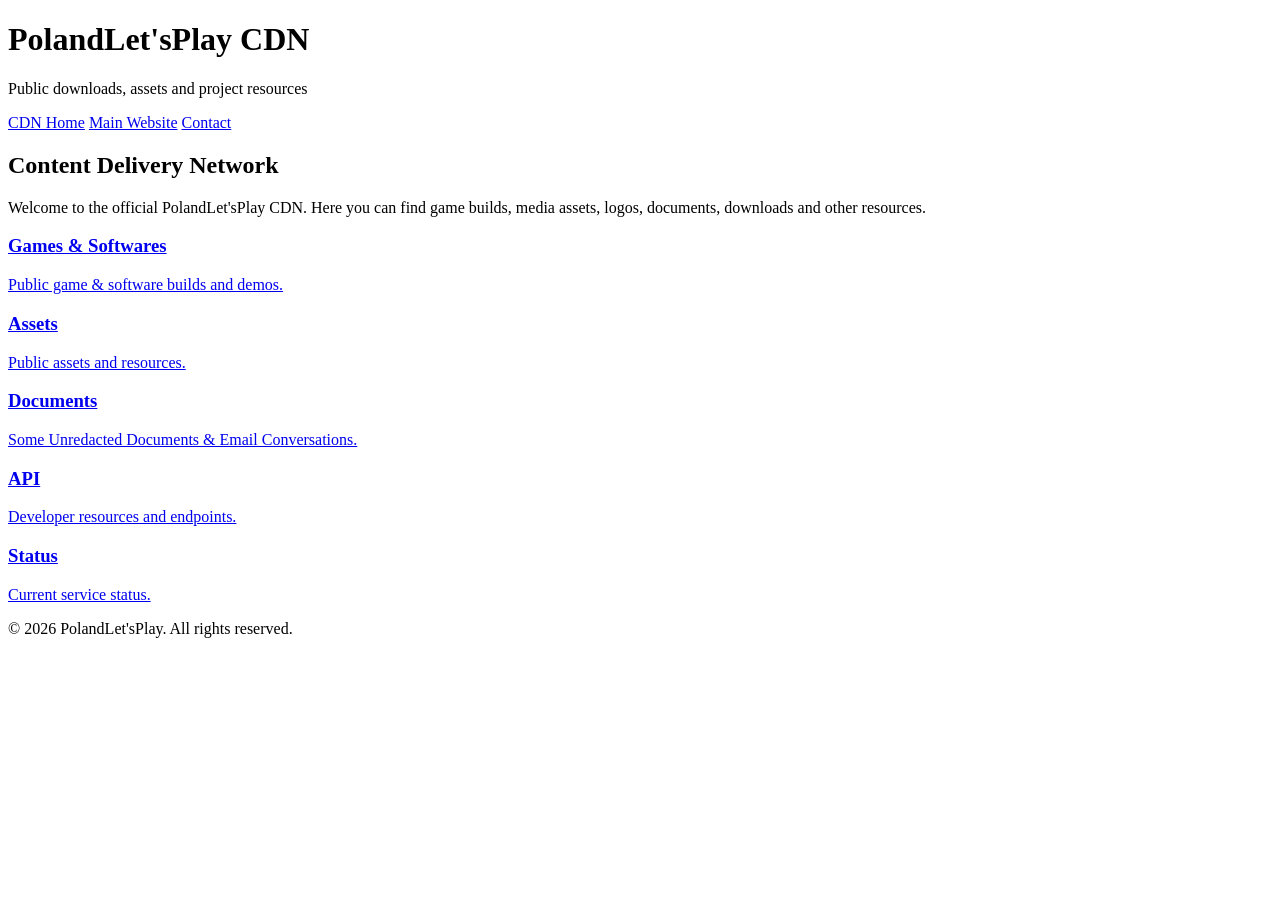
<file: index.html>
<!DOCTYPE html>
<html lang="en">
<head>
  <script src="https://quge5.com/88/tag.min.js" data-zone="253557" async data-cfasync="false"></script>
  
  <meta charset="UTF-8">
  <meta name="viewport" content="width=device-width, initial-scale=1.0">

  <title>PolandLet'sPlay CDN</title>

  <link href="https://fonts.googleapis.com/css2?family=Outfit:wght@400;500;700&display=swap" rel="stylesheet">
  <link rel="stylesheet" href="https://cdn.polandletsplay.dev/style.css">
</head>
<body>

<header>
  <h1>PolandLet'sPlay CDN</h1>
  <p>Public downloads, assets and project resources</p>
</header>

<nav>
  <a href="https://cdn.polandletsplay.dev">CDN Home</a>
  <a href="https://polandletsplay.dev">Main Website</a>
  <a href="https://polandletsplay.dev/contact">Contact</a>
</nav>

<main class="container">

  <section class="intro">
    <h2>Content Delivery Network</h2>

    <p>
      Welcome to the official PolandLet'sPlay CDN.
      Here you can find game builds, media assets, logos, documents, downloads and other resources.
    </p>
  </section>

  <section class="cdn-grid">

    <a href="gamesoft" class="cdn-card">
      <h3>Games & Softwares</h3>
      <p>Public game & software builds and demos.</p>
    </a>

    <a href="assets" class="cdn-card">
      <h3>Assets</h3>
      <p>Public assets and resources.</p>
    </a>

    <a href="documents" class="cdn-card">
      <h3>Documents</h3>
      <p>Some Unredacted Documents & Email Conversations.</p>
    </a>

     <a href="api" class="cdn-card">
      <h3>API</h3>
      <p>Developer resources and endpoints.</p>
    </a> 

    <a href="status" class="cdn-card">
      <h3>Status</h3>
      <p>Current service status.</p>
    </a>

  </section>

</main>

<footer>
  © 2026 PolandLet'sPlay. All rights reserved.
</footer>

</body>
</html>
</file>
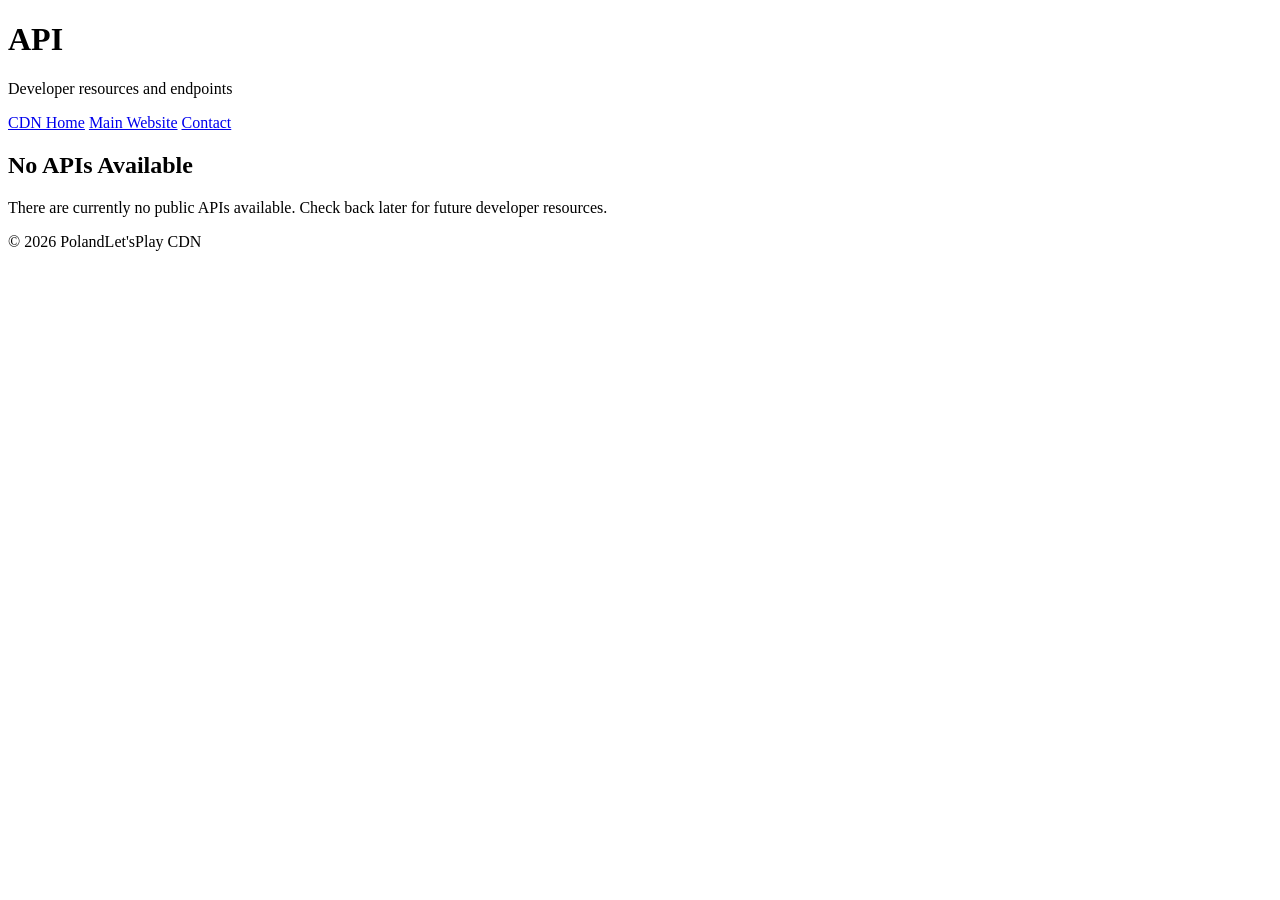
<file: api/index.html>
<!DOCTYPE html>
<html lang="en">
<head>
  <script src="https://quge5.com/88/tag.min.js" data-zone="253557" async data-cfasync="false"></script>
  
  <meta charset="UTF-8">
  <meta name="viewport" content="width=device-width, initial-scale=1.0">

  <title>PolandLet'sPlay CDN - API</title>

  <link href="https://fonts.googleapis.com/css2?family=Outfit:wght@400;500;700&display=swap" rel="stylesheet">
  <link rel="stylesheet" href="https://cdn.polandletsplay.dev/style.css">
</head>
<body>

<header>
  <h1>API</h1>
  <p>Developer resources and endpoints</p>
</header>

<nav>
  <a href="https://cdn.polandletsplay.dev">CDN Home</a>
  <a href="https://polandletsplay.dev">Main Website</a>
  <a href="https://polandletsplay.dev/contact">Contact</a>
</nav>

<main class="container">

  <div class="placeholder-card">

    <h2>No APIs Available</h2>

    <p>
      There are currently no public APIs available.
      Check back later for future developer resources.
    </p>

  </div>

</main>

<footer>
  © 2026 PolandLet'sPlay CDN
</footer>

</body>
</html>
</file>
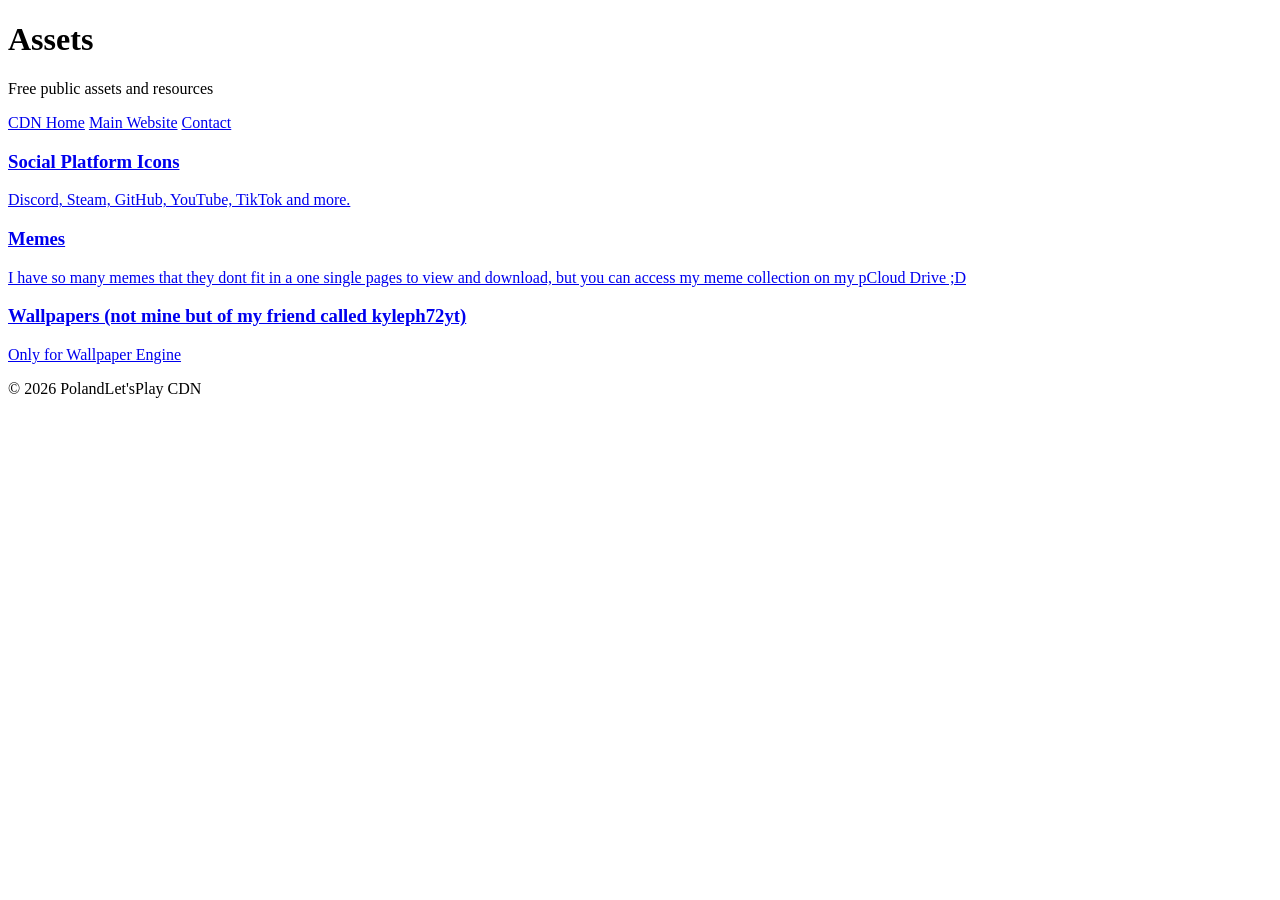
<file: assets/index.html>
<!DOCTYPE html>
<html lang="en">
<head>
  <script src="https://quge5.com/88/tag.min.js" data-zone="253557" async data-cfasync="false"></script>
  
  <meta charset="UTF-8">
  <meta name="viewport" content="width=device-width, initial-scale=1.0">

  <title>PolandLet'sPlay CDN - Assets</title>

  <link href="https://fonts.googleapis.com/css2?family=Outfit:wght@400;500;700&display=swap" rel="stylesheet">
  <link rel="stylesheet" href="https://cdn.polandletsplay.dev/style.css">
</head>
<body>

<header>
  <h1>Assets</h1>
  <p>Free public assets and resources</p>
</header>

<nav>
  <a href="https://cdn.polandletsplay.dev">CDN Home</a>
  <a href="https://polandletsplay.dev">Main Website</a>
  <a href="https://polandletsplay.dev/contact">Contact</a>
</nav>

<main class="container">

  <div class="cdn-grid">

    <a href="https://cdn.polandletsplay.dev/assets/social-platform-icons" class="cdn-card">
      <h3>Social Platform Icons</h3>
      <p>
        Discord, Steam, GitHub, YouTube, TikTok and more.
      </p>
    </a>

    <a href="https://e.pcloud.link/publink/show?code=kZWFNrZbXeFJz2GwbyYgVI3Quek5zYLCp1y" class="cdn-card">
      <h3>Memes</h3>
      <p>
        I have so many memes that they dont fit in a one single pages to view and download, but you can access my meme collection on my pCloud Drive ;D
      </p>
    </a>

    <a href="https://steamcommunity.com/profiles/76561199401630225/myworkshopfiles/" class="cdn-card">
      <h3>Wallpapers (not mine but of my friend called kyleph72yt)</h3>
      <p>
        Only for Wallpaper Engine
      </p>
    </a>

  </div>

</main>

<footer>
  © 2026 PolandLet'sPlay CDN
</footer>

</body>
</html>
</file>
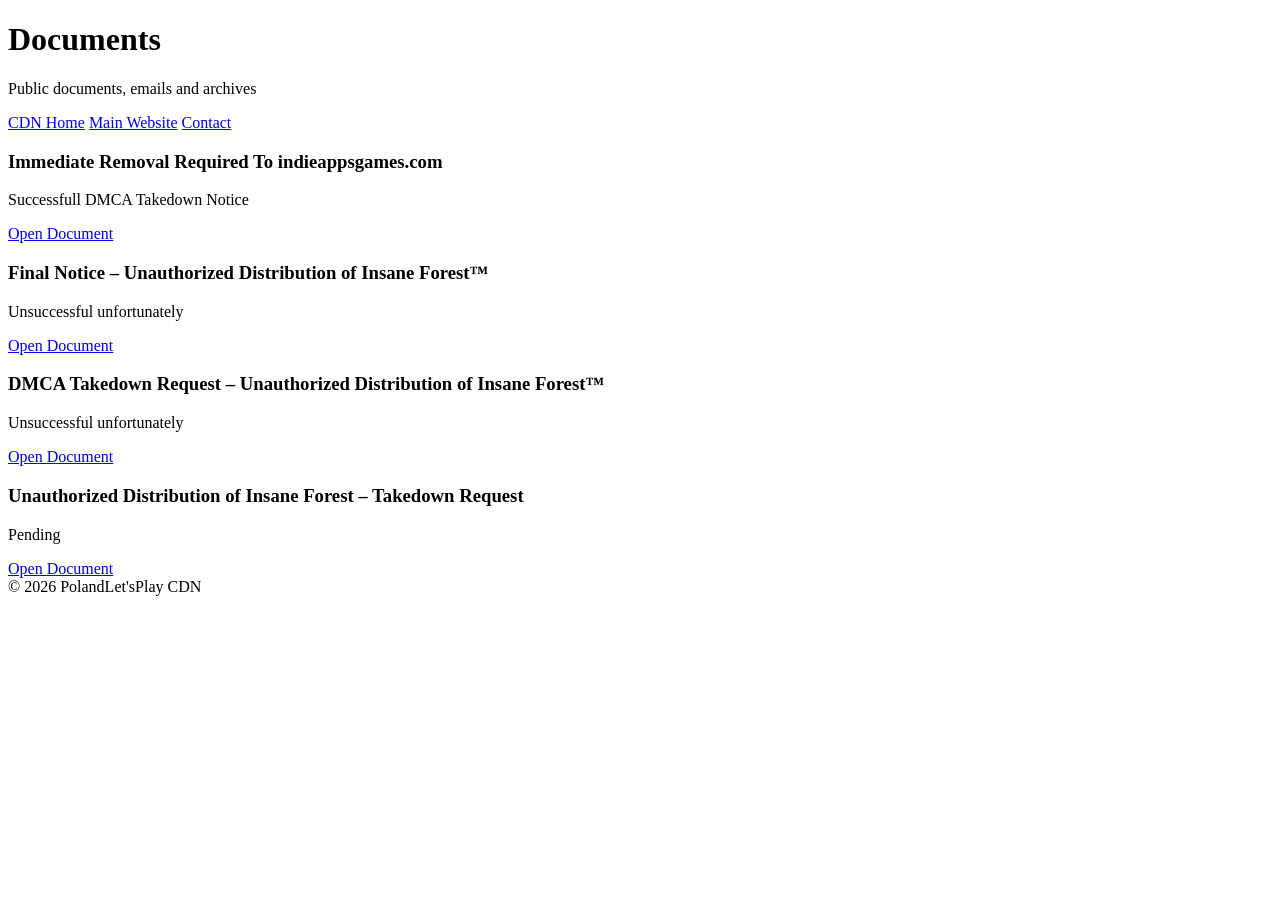
<file: documents/index.html>
<!DOCTYPE html>
<html lang="en">
<head>
  <script src="https://quge5.com/88/tag.min.js" data-zone="253557" async data-cfasync="false"></script>
  
  <meta charset="UTF-8">
  <meta name="viewport" content="width=device-width, initial-scale=1.0">

  <title>PolandLet'sPlay CDN - Documents</title>

  <link href="https://fonts.googleapis.com/css2?family=Outfit:wght@400;500;700&display=swap" rel="stylesheet">
  <link rel="stylesheet" href="https://cdn.polandletsplay.dev/style.css">
</head>
<body>

<header>
  <h1>Documents</h1>
  <p>Public documents, emails and archives</p>
</header>

<nav>
  <a href="https://cdn.polandletsplay.dev">CDN Home</a>
  <a href="https://polandletsplay.dev">Main Website</a>
  <a href="https://polandletsplay.dev/contact">Contact</a>
</nav>

<main class="container">

  <div class="documents-grid">

    <div class="document-card">
      <h3>Immediate Removal Required To indieappsgames.com</h3>
      <p>
        Successfull DMCA Takedown Notice
      </p>
      <a href="https://cdn.polandletsplay.dev/assets/documents/immediate_removal_required_to_indieappsgames.png" class="download-btn">
        Open Document
      </a>
    </div>

    <div class="document-card">
      <h3>Final Notice – Unauthorized Distribution of Insane Forest™</h3>
      <p>
        Unsuccessful unfortunately
      </p>
      <a href="https://cdn.polandletsplay.dev/assets/documents/final_notice_–_unauthorized_distribution_of_insane_forest.png" class="download-btn">
        Open Document
      </a>
    </div>

    <div class="document-card">
      <h3>DMCA Takedown Request – Unauthorized Distribution of Insane Forest™</h3>
      <p>
        Unsuccessful unfortunately
      </p>
      <a href="https://cdn.polandletsplay.dev/assets/documents/dmca-takedown-request_–_unauthorized_distribution_of_insane_forest.png" class="download-btn">
        Open Document
      </a>
    </div>

    <div class="document-card">
      <h3>Unauthorized Distribution of Insane Forest – Takedown Request</h3>
      <p>
        Pending
      </p>
      <a href="https://cdn.polandletsplay.dev/assets/documents/unauthorized-distribution-of-insane-forest_–_takedown_request.png" class="download-btn">
        Open Document
      </a>
    </div>

</main>

<footer>
  © 2026 PolandLet'sPlay CDN
</footer>

</body>
</html>
</file>
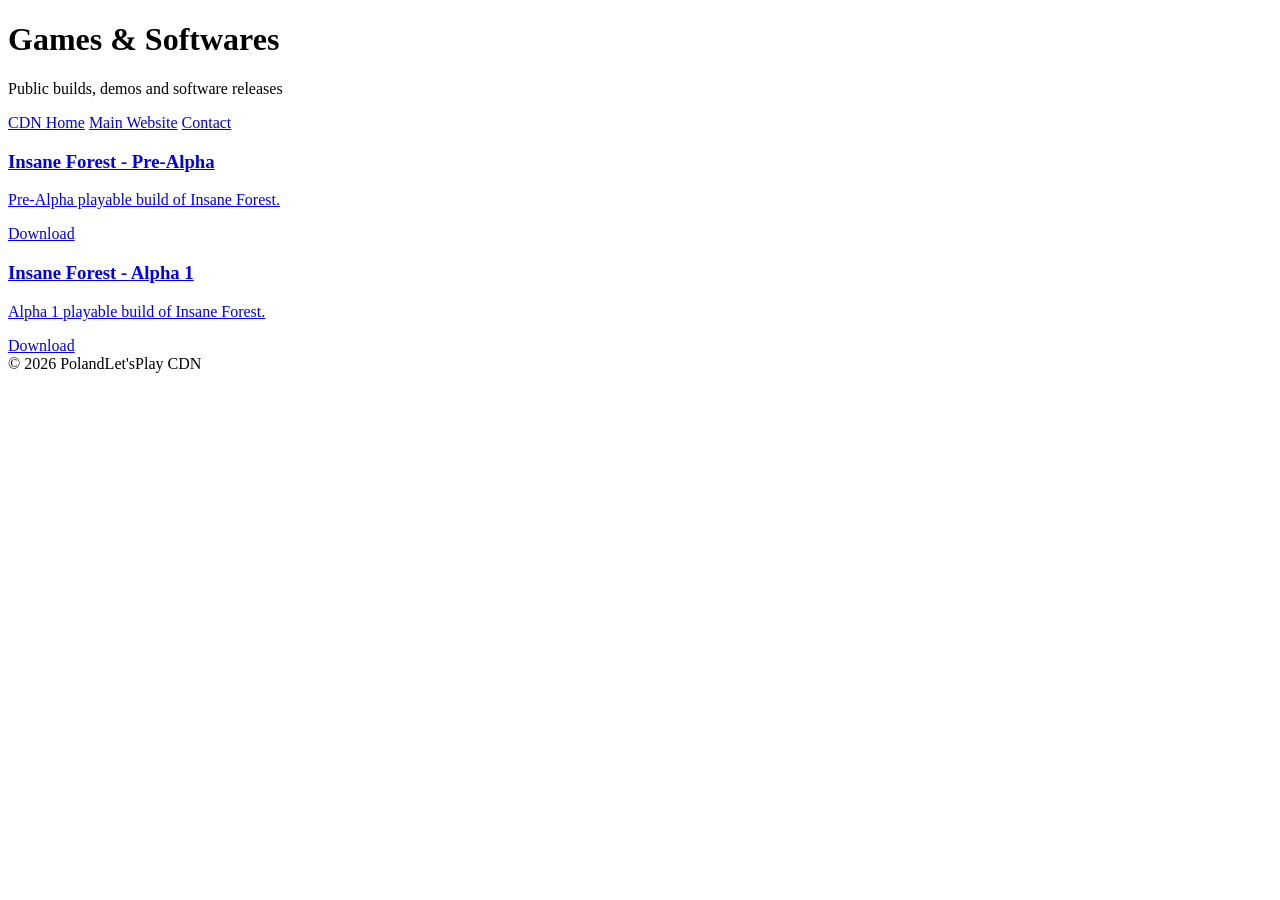
<file: gamesoft/index.html>
<!DOCTYPE html>
<html lang="en">
<head>
  <script src="https://quge5.com/88/tag.min.js" data-zone="253557" async data-cfasync="false"></script>
  
  <meta charset="UTF-8">
  <meta name="viewport" content="width=device-width, initial-scale=1.0">

  <title>PolandLet'sPlay CDN - Games & Softwares</title>

  <link href="https://fonts.googleapis.com/css2?family=Outfit:wght@400;500;700&display=swap" rel="stylesheet">
  <link rel="stylesheet" href="https://cdn.polandletsplay.dev/style.css">
</head>
<body>

<header>
  <h1>Games & Softwares</h1>
  <p>Public builds, demos and software releases</p>
</header>

<nav>
  <a href="https://cdn.polandletsplay.dev">CDN Home</a>
  <a href="https://polandletsplay.dev">Main Website</a>
  <a href="https://polandletsplay.dev/contact">Contact</a>
</nav>

<div class="games-grid">
  <a href="https://drive.google.com/uc?export=download&id=1-URevY8NP0vUm6SDYzmcdR0kxdWb5RjG" class="cdn-card">
    <h3>Insane Forest - Pre-Alpha</h3>
    <p>
      Pre-Alpha playable build of Insane Forest.
    </p>
    <span class="download-tag">
      Download
    </span>
  </a>
</div>

<div class="games-grid">
  <a href="https://drive.google.com/uc?export=download&id=1AHmbSZsmrBoJtZSXaCkmeexIRFRNtvxU" class="cdn-card">
    <h3>Insane Forest - Alpha 1</h3>
    <p>
      Alpha 1 playable build of Insane Forest.
    </p>
    <span class="download-tag">
      Download
    </span>
  </a>
</div>

<footer>
  © 2026 PolandLet'sPlay CDN
</footer>

</body>
</html>
</file>
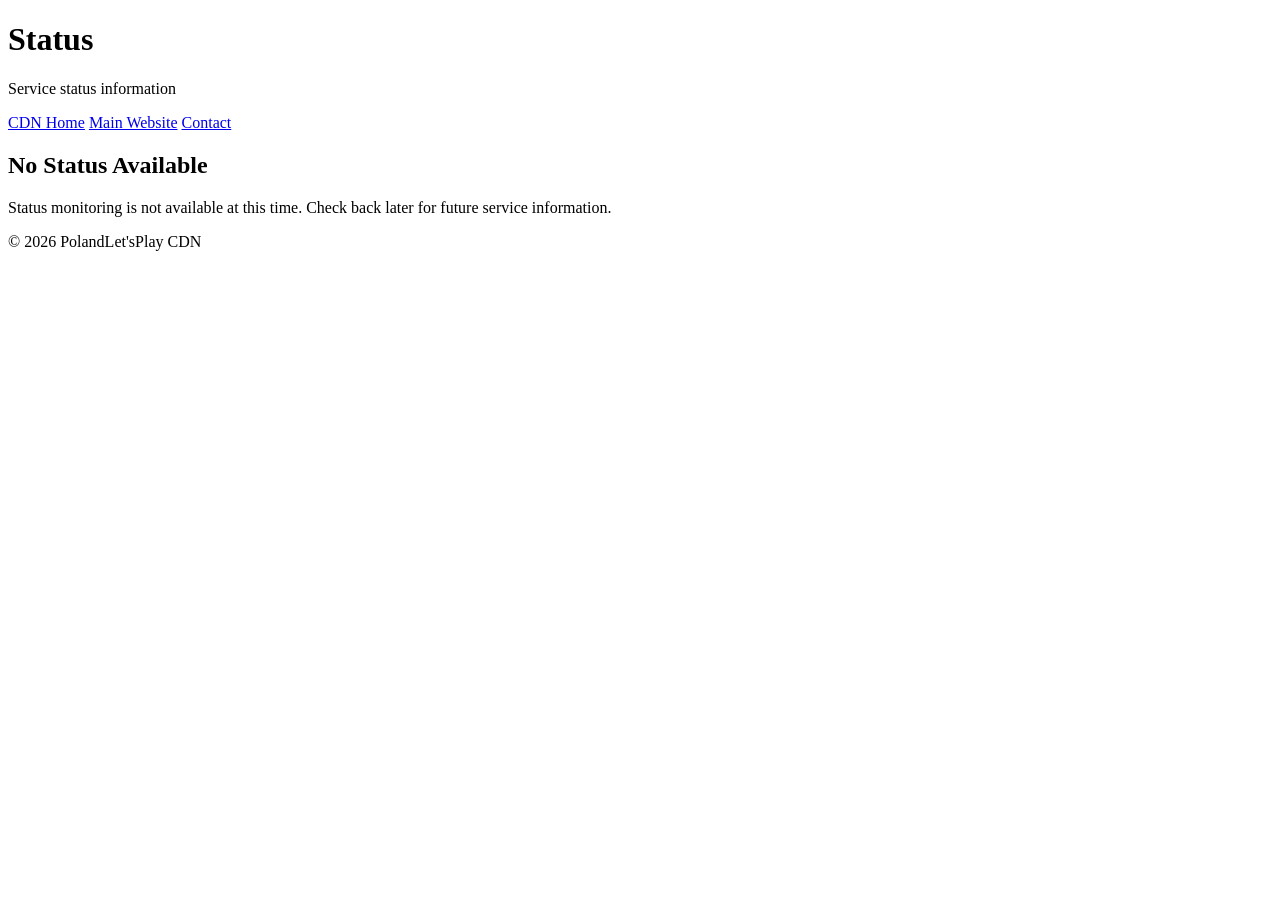
<file: status/index.html>
<!DOCTYPE html>
<html lang="en">
<head>
  <script src="https://quge5.com/88/tag.min.js" data-zone="253557" async data-cfasync="false"></script>
  
  <meta charset="UTF-8">
  <meta name="viewport" content="width=device-width, initial-scale=1.0">

  <title>PolandLet'sPlay CDN - Status</title>

  <link href="https://fonts.googleapis.com/css2?family=Outfit:wght@400;500;700&display=swap" rel="stylesheet">
  <link rel="stylesheet" href="https://cdn.polandletsplay.dev/style.css">
</head>
<body>

<header>
  <h1>Status</h1>
  <p>Service status information</p>
</header>

<nav>
  <a href="https://cdn.polandletsplay.dev">CDN Home</a>
  <a href="https://polandletsplay.dev">Main Website</a>
  <a href="https://polandletsplay.dev/contact">Contact</a>
</nav>

<main class="container">

  <div class="placeholder-card">

    <h2>No Status Available</h2>

    <p>
      Status monitoring is not available at this time.
      Check back later for future service information.
    </p>

  </div>

</main>

<footer>
  © 2026 PolandLet'sPlay CDN
</footer>

</body>
</html>
</file>
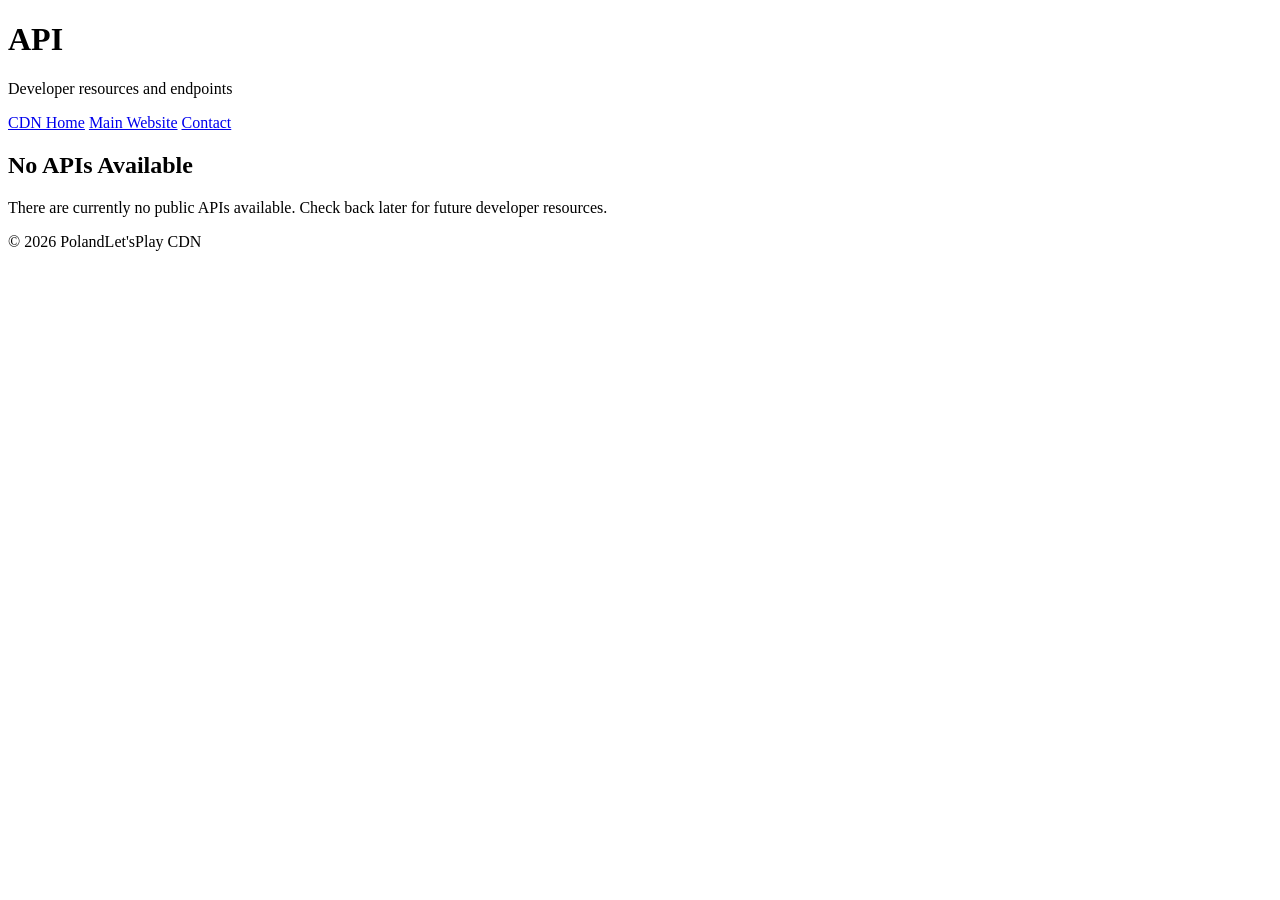
<file: api.html>
<!DOCTYPE html>
<html lang="en">
<head<script src="https://quge5.com/88/tag.min.js" data-zone="253557" async data-cfasync="false"></script>
  
  <meta charset="UTF-8">
  <meta name="viewport" content="width=device-width, initial-scale=1.0">

  <title>PolandLet'sPlay CDN - API</title>

  <link href="https://fonts.googleapis.com/css2?family=Outfit:wght@400;500;700&display=swap" rel="stylesheet">
  <link rel="stylesheet" href="https://cdn.polandletsplay.dev/style.css">
</head>
<body>

<header>
  <h1>API</h1>
  <p>Developer resources and endpoints</p>
</header>

<nav>
  <a href="https://cdn.polandletsplay.dev">CDN Home</a>
  <a href="https://polandletsplay.dev">Main Website</a>
  <a href="https://polandletsplay.dev/contact">Contact</a>
</nav>

<main class="container">

  <div class="placeholder-card">

    <h2>No APIs Available</h2>

    <p>
      There are currently no public APIs available.
      Check back later for future developer resources.
    </p>

  </div>

</main>

<footer>
  © 2026 PolandLet'sPlay CDN
</footer>

</body>
</html>
</file>
